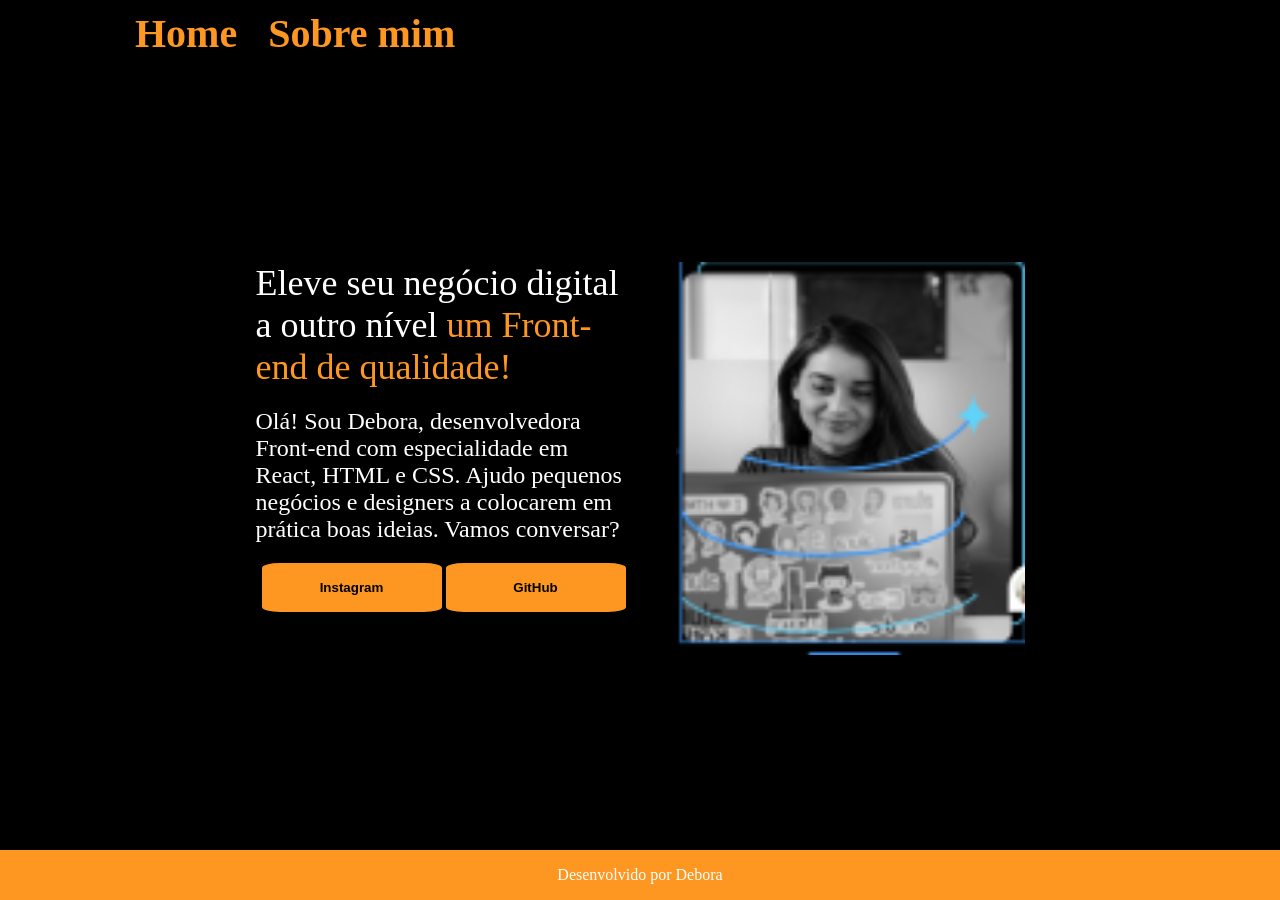
<file: index.html>
<!DOCTYPE html>
<html lang="en">
  <head>
    <meta charset="UTF-8" />
    <meta name="viewport" content="width=device-width, initial-scale=1.0" />
    <link rel="stylesheet" href="style.css">
    <title>Document</title>
  </head>
  <body>
    <div class="container">
      <header>
        <nav>
          <a href="">Home</a>
          <a href="">Sobre mim</a>
        </nav>
      </header>
      <main>
        <section class="session1">
          <h1>
            Eleve seu negócio digital a outro nível <strong> um Front-end de
            qualidade!</strong>
          </h1>
          <p class="paragrafo">
            Olá! Sou  Debora, desenvolvedora Front-end com especialidade em
            React, HTML e CSS. Ajudo pequenos negócios e designers a colocarem
            em prática boas ideias. Vamos conversar?
          </p>

          <div>
            <button>Instagram</button>
            <button>GitHub</button>
          </div>
        </section>
        <img src="stu.png" alt="">
      </main>
      <footer>Desenvolvido por Debora</footer>
    </div>
  </body>
</html>
</file>
<file: style.css>
:root {
  --cyan: #fd9722;
}

* {
  margin: 0;
  padding: 0;
}

.container {
  display: flex;
  flex-direction: column;
  justify-content: space-between;
  height: 100vh;
  background-color: black;
}

a {
  font-size: 40px;
  color: var(--cyan);
  text-decoration: none;
  font-weight: bold;
}

nav {
  display: flex;
  padding: 10px;
  margin-left: 125px;
  gap: 31px;
}

.session1 {
  display: flex;
  flex-direction: column;
  align-items: center;
  gap: 20px;
  width: 376px;
}

h1 {
  font-weight: 400;
  font-size: 36px;
  color: white;
}

.h1_blue {
  font-weight: 400;
  font-size: 36px;
  color: var(--cyan);
}

.paragrafo {
  font-size: 24px;
  color: white;
  font-weight: 400;
}

button {
  background-color: var(--cyan);
  color: black;
  border: none;
  border-radius: 10%;
  width: 180px;
  height: 49px;
  font-weight: 600;
}

main {
  display: flex;
  width: 100%;
  justify-content: center;
  gap: 44px;
  margin: 0px;
}

img {
  width: 349px;
  height: 393px;
}

footer {
  height: 50px;
  line-height: 50px;
  color: white;
  text-align: center;
  background-color: var(--cyan);
}

strong {
  font-weight: 400;
  font-size: 36px;
  color: var(--cyan);
}
</file>
